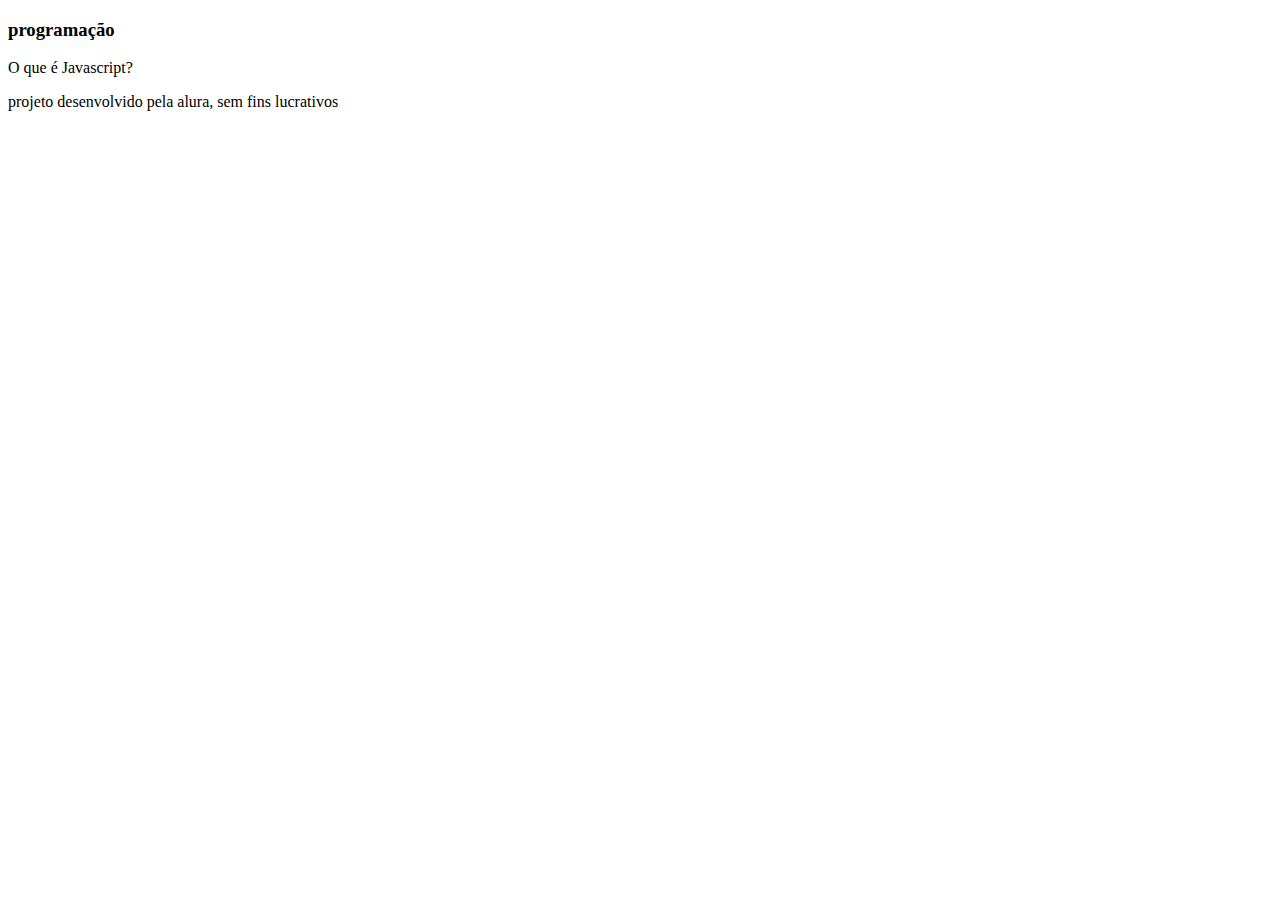
<file: index.html>
<!DOCTYPE html>
<html lang="pt-br">
<head>
    <meta charset="UTF-8">
    <meta http-equiv="X-UA-Compatible" content="IE=edge">
    <meta name="viewport" content="width=device-width, initial-scale=1.0">
    <title>flashcard</title>
</head>
<body>
    <main>
       <section id="container">
          <article class="cartao">
             <div class="cartao__conteudo">
                <h3>programação</h3>
                 <div class="cartao__conteudo__pergunta">
                     O que é Javascript? 
                 </div>
                  <div class="cartao__conteudo__resposta"></div>
          </article>
       </section>
    </main>
    <footer>
        <p>projeto desenvolvido pela alura, sem fins lucrativos</p>
    </footer>
</body>
</html>
</file>
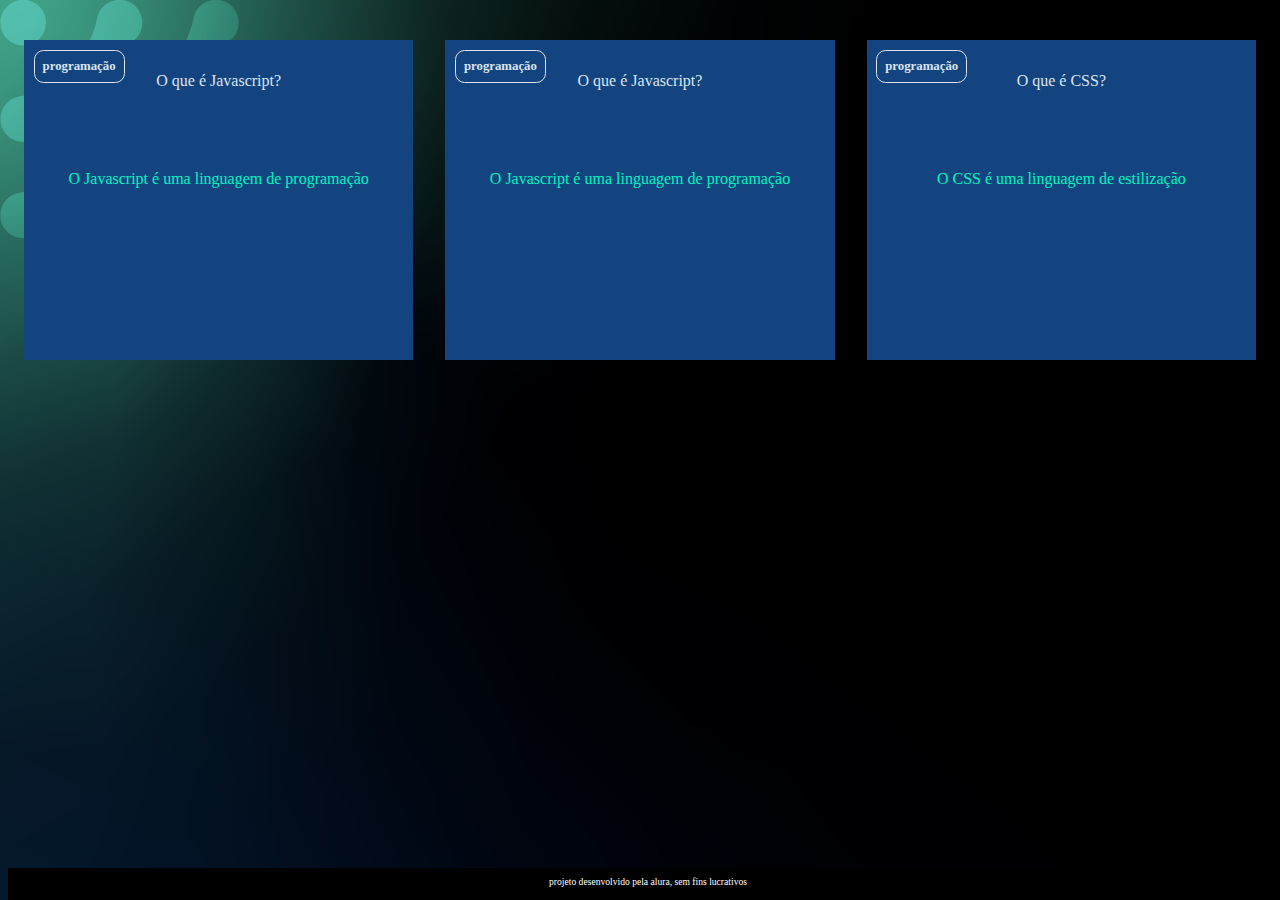
<file: flashcards/index.html>
<!DOCTYPE html>
<html lang="pt-br">
<head>
    <meta charset="UTF-8">
    <meta http-equiv="X-UA-Compatible" content="IE=edge">
    <meta name="viewport" content="width=device-width, initial-scale=1.0">
     <link rel="stylesheet" href="assets/style.css">
    <title>flashcard</title>
</head>
<body>
    <main>
       <section id="container">
          <article class="cartao">
             <div
             class="cartao__conteudo">
                <h3>programação</h3>
                 <div class="cartao__conteudo__pergunta">
                    <P>O que é Javascript?</P>
                 </div>
                  <div class="cartao__conteudo__resposta">
                     <P>O Javascript é uma linguagem de programação</P>
                  </div>
                 <div>
          </article>
          <article class="cartao">
            <div
            class="cartao__conteudo">
               <h3>programação</h3>
                <div class="cartao__conteudo__pergunta">
                   <P>O que é Javascript?</P>
                </div>
                 <div class="cartao__conteudo__resposta">
                    <P>O Javascript é uma linguagem de programação</P>
                 </div>
                <div>
         </article>
          <article class="cartao">
            <div class="cartao__conteudo">
               <h3>programação</h3>
                <div class="cartao__conteudo__pergunta">
                   <P>O que é CSS?</P>
                </div>
             <div class="cartao__conteudo__resposta">
                   <P>O CSS é uma linguagem de estilização</P>
                 </div>
               <div>
          </article> 
       </section>
    </main>
    <footer>
        <p>projeto desenvolvido pela alura, sem fins lucrativos</p>
    </footer>
</body>
</html>
</file>
<file: flashcards/assets/style.css>
:root {
    --text-color: #DBE4EF;
    --card-front-color: #144480;
    --card-back-color: #00F4BF;
}


body {
    background: url('img/bg-desktop.webp');
    font-family: Bai jamjuree;
}

#container {
   display: flex;
}

.cartao {
    margin: 1rem 1rem;
    height: 20rem;
    flex-grow: 1;
    flex-basis: calc(33% - 6rem);
}

.cartao__conteudo {
    background-color: var(--card-front-color);
    text-align: center;
   /*  background-color: aquamarine;*/ 
    height: 100%;
}

.cartao__conteudo h3 {
    color: var(--text-color);
    border: 1px solid var(--text-color);
    text-align: left;
    padding: 0.5rem;
    position: absolute;
    margin: 0.6rem; 
    border-radius: 0.6rem; 
    font-size: 1vw;
}

.cartao__conteudo p {
    margin-top: 1rem;
    padding: 2rem; 
}


.cartao__conteudo__pergunta {
    color: var(--text-color);
}

.cartao__conteudo__resposta {
    color: var(--card-back-color);
}



footer {
    background-color: black;
    color: white; 
    position: fixed; 
    bottom: 0; 
    width: 100%; 
    height: 2rem;
}

footer p {
    text-align: center; 
    font-size: 0.6rem;
    margin-top: 0.5rem;
}
</file>
